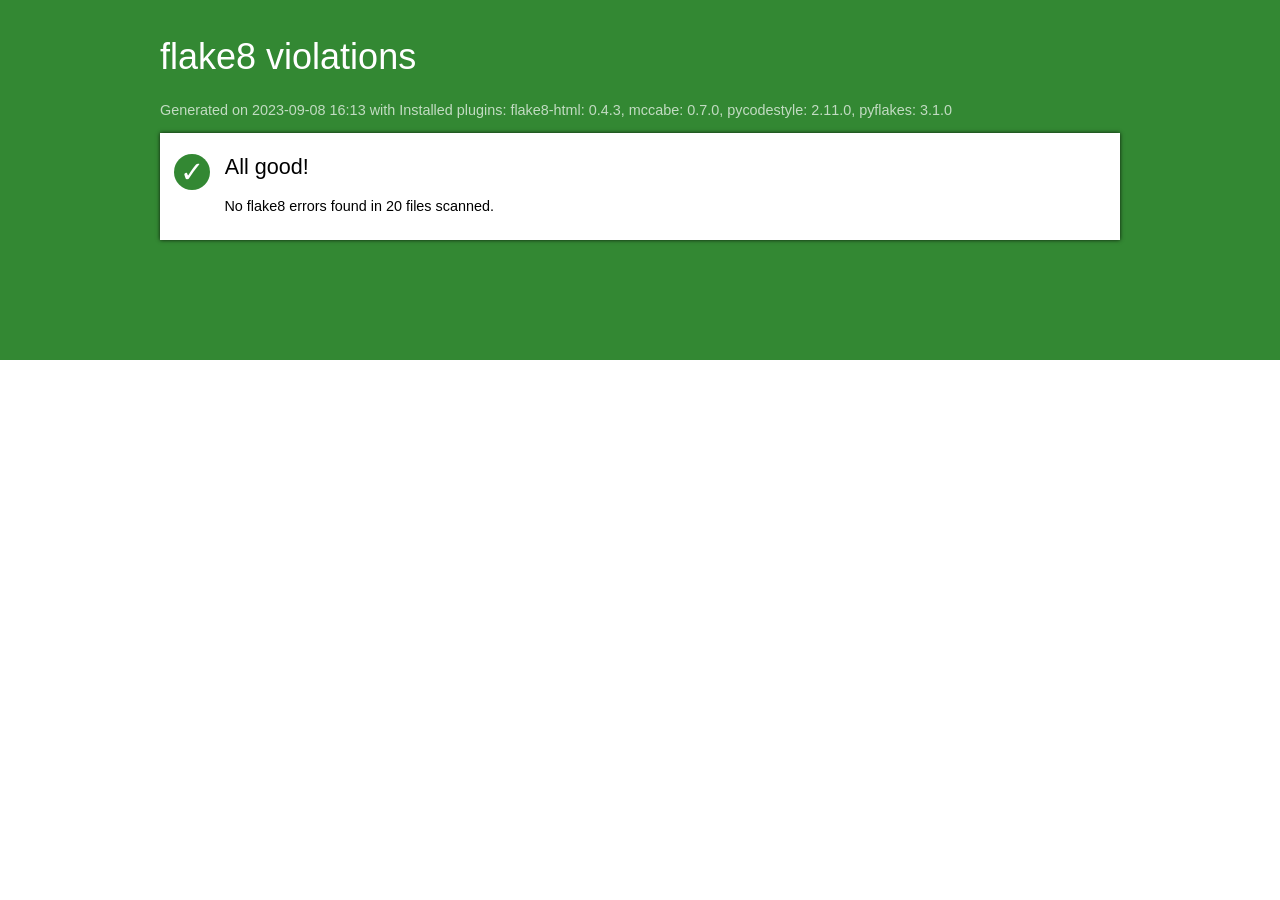
<file: flake8_report/index.html>
<!DOCTYPE html>
<html>
   <head>
      <title>flake8 violations</title>
      <meta http-equiv="Content-Type" value="text/html; charset=UTF-8">
      <link rel="stylesheet" href="styles.css">
   </head>
   <body>
      <div id="masthead" class="sev-4"></div>
      <div id="page">
          <h1>flake8 violations</h1>
         <p id="versions">Generated on 2023-09-08 16:13
            with Installed plugins: flake8-html: 0.4.3, mccabe: 0.7.0, pycodestyle: 2.11.0, pyflakes: 3.1.0
         </p>
         <ul id="index">
         
         <li>
            <div id="all-good">
               <span class="count sev-4">
                  <span class="tick">&#x2713;</span>
               </span>
               <h2>All good!</h2>
               <p>No flake8 errors found in 20 files scanned.</p>
            </div>
         </li>
         
         </ul>
      </div>
   </body>
</html>
</file>
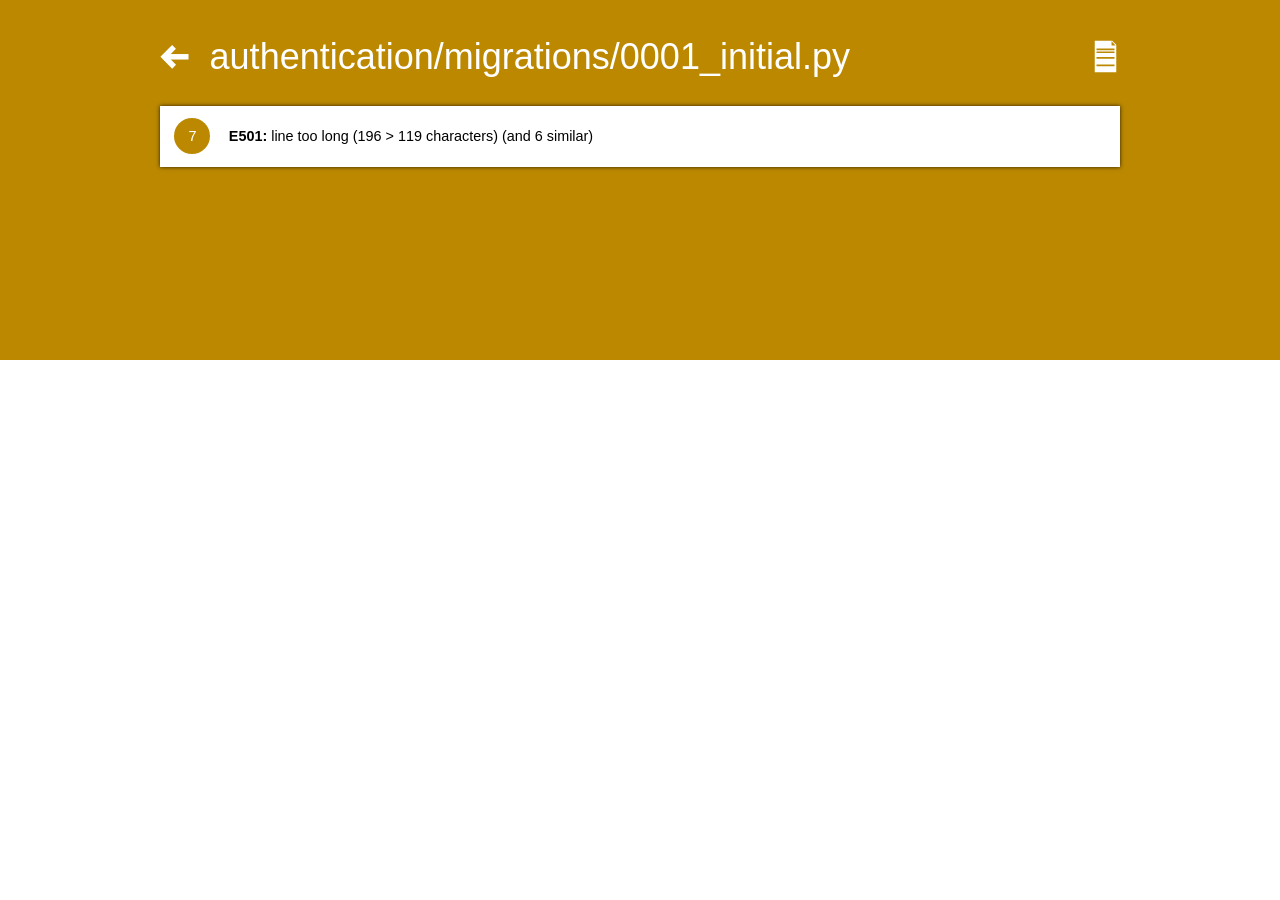
<file: flake8_report/authentication.migrations.0001_initial.report.html>
<!DOCTYPE html>
<html>
   <head>
      <title>flake8 violations: authentication/migrations/0001_initial.py</title>
      <meta http-equiv="Content-Type" value="text/html; charset=UTF-8">
      <link rel="stylesheet" href="styles.css">
<script>
function bindHandler(link) {
   var code = link.getAttribute('data-code');
   var key = location.pathname + '#' + code;

   var ul = link.parentNode.querySelector('.details');
   if (sessionStorage[key] != 'open') {
      ul.style.display = 'none';
   }
   link.addEventListener('click', function (event) {
      if (!ul.style.display || ul.style.display == 'none') {
         ul.style.display = 'block';
         sessionStorage[key] = 'open';
      } else {
         ul.style.display = 'none';
         sessionStorage[key] = 'closed';
      }
   });
}

window.addEventListener('DOMContentLoaded', function () {
   var links = document.querySelectorAll('#index > li > a');
   for (var i = 0; i < links.length; i++) {
      bindHandler(links[i]);
   }
});
</script>
   </head>
   <body>
      <div id="masthead" class="sev-2"></div>
      <div id="page">
         <p id="srclink">
            <a title="View full annotated source"
               href="authentication.migrations.0001_initial.source.html">
               <img src="file.svg" alt="&#x2261;">
            </a></p>
         <h1>
            <a href="index.html">
               <img src="back.svg" alt="&#x2B05;">
               authentication/migrations/0001_initial.py
            </a>
         </h1>

         <ul id="index">
         
         <li>
            <a data-code="E501">
               <span class="count sev-2">
                  7
               </span>
               <strong>E501:</strong> line too long (196 > 119 characters)
               
                  (and 6 similar)
               
            </a>
            <ul class="details">
            <li>
               
               <p>Line too long (196 > 119 characters):</p>
               
               <a href="authentication.migrations.0001_initial.source.html#l24">
                  <tt><i>24</i>                 <span class="p">(</span><span class="s1">&#39;is_superuser&#39;</span><span class="p">,</span> <span class="n">models</span><span class="o">.</span><span class="n">BooleanField</span><span class="p">(</span><span class="n">default</span><span class="o">=</span><span class="kc">False</span><span class="p">,</span> <span class="n">help_text</span><span class="o">=</span><span class="s1">&#39;Designates that this user has all permissions without explicitly assigning them.&#39;</span><span class="p">,</span> <span class="n">verbose_name</span><span class="o">=</span><span class="s1">&#39;superuser status&#39;</span><span class="p">)),</span></tt>
               </a>
            </li><li>
               
               <p>Line too long (329 > 119 characters):</p>
               
               <a href="authentication.migrations.0001_initial.source.html#l25">
                  <tt><i>25</i>                 <span class="p">(</span><span class="s1">&#39;username&#39;</span><span class="p">,</span> <span class="n">models</span><span class="o">.</span><span class="n">CharField</span><span class="p">(</span><span class="n">error_messages</span><span class="o">=</span><span class="p">{</span><span class="s1">&#39;unique&#39;</span><span class="p">:</span> <span class="s1">&#39;A user with that username already exists.&#39;</span><span class="p">},</span> <span class="n">help_text</span><span class="o">=</span><span class="s1">&#39;Required. 150 characters or fewer. Letters, digits and @/./+/-/_ only.&#39;</span><span class="p">,</span> <span class="n">max_length</span><span class="o">=</span><span class="mi">150</span><span class="p">,</span> <span class="n">unique</span><span class="o">=</span><span class="kc">True</span><span class="p">,</span> <span class="n">validators</span><span class="o">=</span><span class="p">[</span><span class="n">django</span><span class="o">.</span><span class="n">contrib</span><span class="o">.</span><span class="n">auth</span><span class="o">.</span><span class="n">validators</span><span class="o">.</span><span class="n">UnicodeUsernameValidator</span><span class="p">()],</span> <span class="n">verbose_name</span><span class="o">=</span><span class="s1">&#39;username&#39;</span><span class="p">)),</span></tt>
               </a>
            </li><li>
               
               <p>Line too long (165 > 119 characters):</p>
               
               <a href="authentication.migrations.0001_initial.source.html#l29">
                  <tt><i>29</i>                 <span class="p">(</span><span class="s1">&#39;is_staff&#39;</span><span class="p">,</span> <span class="n">models</span><span class="o">.</span><span class="n">BooleanField</span><span class="p">(</span><span class="n">default</span><span class="o">=</span><span class="kc">False</span><span class="p">,</span> <span class="n">help_text</span><span class="o">=</span><span class="s1">&#39;Designates whether the user can log into this admin site.&#39;</span><span class="p">,</span> <span class="n">verbose_name</span><span class="o">=</span><span class="s1">&#39;staff status&#39;</span><span class="p">)),</span></tt>
               </a>
            </li><li>
               
               <p>Line too long (203 > 119 characters):</p>
               
               <a href="authentication.migrations.0001_initial.source.html#l30">
                  <tt><i>30</i>                 <span class="p">(</span><span class="s1">&#39;is_active&#39;</span><span class="p">,</span> <span class="n">models</span><span class="o">.</span><span class="n">BooleanField</span><span class="p">(</span><span class="n">default</span><span class="o">=</span><span class="kc">True</span><span class="p">,</span> <span class="n">help_text</span><span class="o">=</span><span class="s1">&#39;Designates whether this user should be treated as active. Unselect this instead of deleting accounts.&#39;</span><span class="p">,</span> <span class="n">verbose_name</span><span class="o">=</span><span class="s1">&#39;active&#39;</span><span class="p">)),</span></tt>
               </a>
            </li><li>
               
               <p>Line too long (159 > 119 characters):</p>
               
               <a href="authentication.migrations.0001_initial.source.html#l32">
                  <tt><i>32</i>                 <span class="p">(</span><span class="s1">&#39;role&#39;</span><span class="p">,</span> <span class="n">models</span><span class="o">.</span><span class="n">CharField</span><span class="p">(</span><span class="n">choices</span><span class="o">=</span><span class="p">[(</span><span class="s1">&#39;ADMIN&#39;</span><span class="p">,</span> <span class="s1">&#39;administrateur&#39;</span><span class="p">),</span> <span class="p">(</span><span class="s1">&#39;USER&#39;</span><span class="p">,</span> <span class="s1">&#39;utilisateur&#39;</span><span class="p">)],</span> <span class="n">default</span><span class="o">=</span><span class="s1">&#39;USER&#39;</span><span class="p">,</span> <span class="n">max_length</span><span class="o">=</span><span class="mi">15</span><span class="p">,</span> <span class="n">verbose_name</span><span class="o">=</span><span class="s1">&#39;role&#39;</span><span class="p">)),</span></tt>
               </a>
            </li><li>
               
               <p>Line too long (266 > 119 characters):</p>
               
               <a href="authentication.migrations.0001_initial.source.html#l33">
                  <tt><i>33</i>                 <span class="p">(</span><span class="s1">&#39;groups&#39;</span><span class="p">,</span> <span class="n">models</span><span class="o">.</span><span class="n">ManyToManyField</span><span class="p">(</span><span class="n">blank</span><span class="o">=</span><span class="kc">True</span><span class="p">,</span> <span class="n">help_text</span><span class="o">=</span><span class="s1">&#39;The groups this user belongs to. A user will get all permissions granted to each of their groups.&#39;</span><span class="p">,</span> <span class="n">related_name</span><span class="o">=</span><span class="s1">&#39;user_set&#39;</span><span class="p">,</span> <span class="n">related_query_name</span><span class="o">=</span><span class="s1">&#39;user&#39;</span><span class="p">,</span> <span class="n">to</span><span class="o">=</span><span class="s1">&#39;auth.group&#39;</span><span class="p">,</span> <span class="n">verbose_name</span><span class="o">=</span><span class="s1">&#39;groups&#39;</span><span class="p">)),</span></tt>
               </a>
            </li><li>
               
               <p>Line too long (229 > 119 characters):</p>
               
               <a href="authentication.migrations.0001_initial.source.html#l34">
                  <tt><i>34</i>                 <span class="p">(</span><span class="s1">&#39;user_permissions&#39;</span><span class="p">,</span> <span class="n">models</span><span class="o">.</span><span class="n">ManyToManyField</span><span class="p">(</span><span class="n">blank</span><span class="o">=</span><span class="kc">True</span><span class="p">,</span> <span class="n">help_text</span><span class="o">=</span><span class="s1">&#39;Specific permissions for this user.&#39;</span><span class="p">,</span> <span class="n">related_name</span><span class="o">=</span><span class="s1">&#39;user_set&#39;</span><span class="p">,</span> <span class="n">related_query_name</span><span class="o">=</span><span class="s1">&#39;user&#39;</span><span class="p">,</span> <span class="n">to</span><span class="o">=</span><span class="s1">&#39;auth.permission&#39;</span><span class="p">,</span> <span class="n">verbose_name</span><span class="o">=</span><span class="s1">&#39;user permissions&#39;</span><span class="p">)),</span></tt>
               </a>
            </li>
            </ul>
         </li>
         
         </ul>
      </div>
   </body>
</html>
</file>
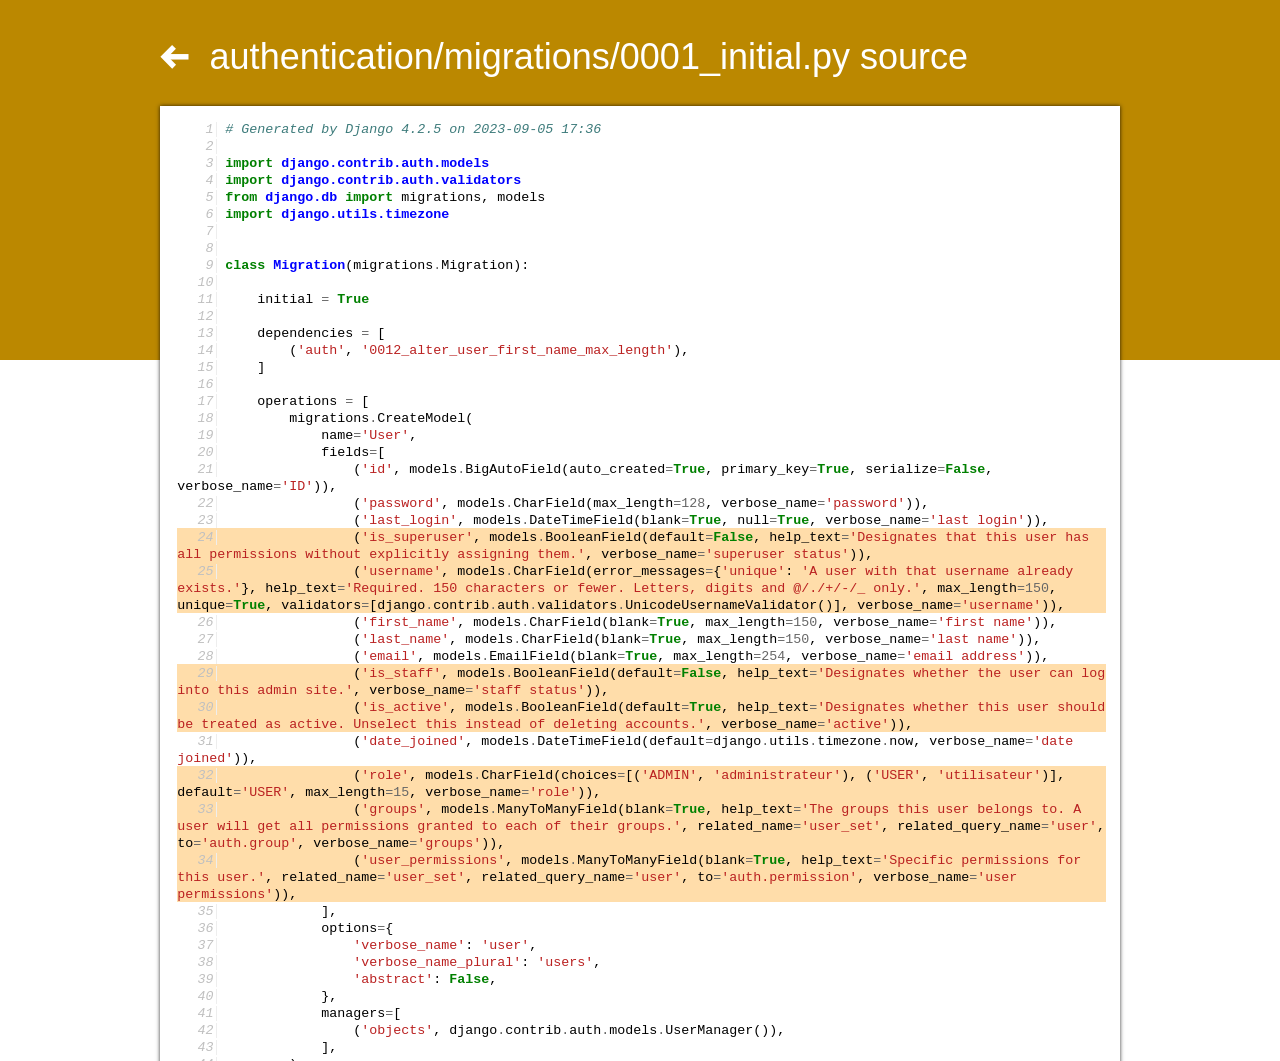
<file: flake8_report/authentication.migrations.0001_initial.source.html>
<!DOCTYPE html>
<html>
   <head>
      <title>authentication/migrations/0001_initial.py - flake8 annotated source</title>
      <meta http-equiv="Content-Type" value="text/html; charset=UTF-8">
      <link rel="stylesheet" href="styles.css">
   </head>
   <body>
      <div id="masthead" class="sev-2"></div>
      <div id="page">
         <h1>
            <a href="authentication.migrations.0001_initial.report.html">
               <img src="back.svg" alt="&#x2B05;">
               authentication/migrations/0001_initial.py source
            </a>
         </h1>

         <div id="doc">
            <div id="l1"
               class="code sev- "><tt><i>1</i> <span class="c1"># Generated by Django 4.2.5 on 2023-09-05 17:36</span></tt>
            </div>
            <div id="l2"
               class="code sev- "><tt><i>2</i> &nbsp;</tt>
            </div>
            <div id="l3"
               class="code sev- "><tt><i>3</i> <span class="kn">import</span> <span class="nn">django.contrib.auth.models</span></tt>
            </div>
            <div id="l4"
               class="code sev- "><tt><i>4</i> <span class="kn">import</span> <span class="nn">django.contrib.auth.validators</span></tt>
            </div>
            <div id="l5"
               class="code sev- "><tt><i>5</i> <span class="kn">from</span> <span class="nn">django.db</span> <span class="kn">import</span> <span class="n">migrations</span><span class="p">,</span> <span class="n">models</span></tt>
            </div>
            <div id="l6"
               class="code sev- "><tt><i>6</i> <span class="kn">import</span> <span class="nn">django.utils.timezone</span></tt>
            </div>
            <div id="l7"
               class="code sev- "><tt><i>7</i> &nbsp;</tt>
            </div>
            <div id="l8"
               class="code sev- "><tt><i>8</i> &nbsp;</tt>
            </div>
            <div id="l9"
               class="code sev- "><tt><i>9</i> <span class="k">class</span> <span class="nc">Migration</span><span class="p">(</span><span class="n">migrations</span><span class="o">.</span><span class="n">Migration</span><span class="p">):</span></tt>
            </div>
            <div id="l10"
               class="code sev- "><tt><i>10</i> &nbsp;</tt>
            </div>
            <div id="l11"
               class="code sev- "><tt><i>11</i>     <span class="n">initial</span> <span class="o">=</span> <span class="kc">True</span></tt>
            </div>
            <div id="l12"
               class="code sev- "><tt><i>12</i> &nbsp;</tt>
            </div>
            <div id="l13"
               class="code sev- "><tt><i>13</i>     <span class="n">dependencies</span> <span class="o">=</span> <span class="p">[</span></tt>
            </div>
            <div id="l14"
               class="code sev- "><tt><i>14</i>         <span class="p">(</span><span class="s1">&#39;auth&#39;</span><span class="p">,</span> <span class="s1">&#39;0012_alter_user_first_name_max_length&#39;</span><span class="p">),</span></tt>
            </div>
            <div id="l15"
               class="code sev- "><tt><i>15</i>     <span class="p">]</span></tt>
            </div>
            <div id="l16"
               class="code sev- "><tt><i>16</i> &nbsp;</tt>
            </div>
            <div id="l17"
               class="code sev- "><tt><i>17</i>     <span class="n">operations</span> <span class="o">=</span> <span class="p">[</span></tt>
            </div>
            <div id="l18"
               class="code sev- "><tt><i>18</i>         <span class="n">migrations</span><span class="o">.</span><span class="n">CreateModel</span><span class="p">(</span></tt>
            </div>
            <div id="l19"
               class="code sev- "><tt><i>19</i>             <span class="n">name</span><span class="o">=</span><span class="s1">&#39;User&#39;</span><span class="p">,</span></tt>
            </div>
            <div id="l20"
               class="code sev- "><tt><i>20</i>             <span class="n">fields</span><span class="o">=</span><span class="p">[</span></tt>
            </div>
            <div id="l21"
               class="code sev- "><tt><i>21</i>                 <span class="p">(</span><span class="s1">&#39;id&#39;</span><span class="p">,</span> <span class="n">models</span><span class="o">.</span><span class="n">BigAutoField</span><span class="p">(</span><span class="n">auto_created</span><span class="o">=</span><span class="kc">True</span><span class="p">,</span> <span class="n">primary_key</span><span class="o">=</span><span class="kc">True</span><span class="p">,</span> <span class="n">serialize</span><span class="o">=</span><span class="kc">False</span><span class="p">,</span> <span class="n">verbose_name</span><span class="o">=</span><span class="s1">&#39;ID&#39;</span><span class="p">)),</span></tt>
            </div>
            <div id="l22"
               class="code sev- "><tt><i>22</i>                 <span class="p">(</span><span class="s1">&#39;password&#39;</span><span class="p">,</span> <span class="n">models</span><span class="o">.</span><span class="n">CharField</span><span class="p">(</span><span class="n">max_length</span><span class="o">=</span><span class="mi">128</span><span class="p">,</span> <span class="n">verbose_name</span><span class="o">=</span><span class="s1">&#39;password&#39;</span><span class="p">)),</span></tt>
            </div>
            <div id="l23"
               class="code sev- "><tt><i>23</i>                 <span class="p">(</span><span class="s1">&#39;last_login&#39;</span><span class="p">,</span> <span class="n">models</span><span class="o">.</span><span class="n">DateTimeField</span><span class="p">(</span><span class="n">blank</span><span class="o">=</span><span class="kc">True</span><span class="p">,</span> <span class="n">null</span><span class="o">=</span><span class="kc">True</span><span class="p">,</span> <span class="n">verbose_name</span><span class="o">=</span><span class="s1">&#39;last login&#39;</span><span class="p">)),</span></tt>
            </div>
            <div id="l24"
               class="code sev-2  le">
               <ul class="violations">
               
                  <li>
                     <span class="count sev-2">
                        E501
                     </span>
                     Line too long (196 > 119 characters)</li>
               
               </ul><tt><i>24</i>                 <span class="p">(</span><span class="s1">&#39;is_superuser&#39;</span><span class="p">,</span> <span class="n">models</span><span class="o">.</span><span class="n">BooleanField</span><span class="p">(</span><span class="n">default</span><span class="o">=</span><span class="kc">False</span><span class="p">,</span> <span class="n">help_text</span><span class="o">=</span><span class="s1">&#39;Designates that this user has all permissions without explicitly assigning them.&#39;</span><span class="p">,</span> <span class="n">verbose_name</span><span class="o">=</span><span class="s1">&#39;superuser status&#39;</span><span class="p">)),</span></tt>
            </div>
            <div id="l25"
               class="code sev-2  le">
               <ul class="violations">
               
                  <li>
                     <span class="count sev-2">
                        E501
                     </span>
                     Line too long (329 > 119 characters)</li>
               
               </ul><tt><i>25</i>                 <span class="p">(</span><span class="s1">&#39;username&#39;</span><span class="p">,</span> <span class="n">models</span><span class="o">.</span><span class="n">CharField</span><span class="p">(</span><span class="n">error_messages</span><span class="o">=</span><span class="p">{</span><span class="s1">&#39;unique&#39;</span><span class="p">:</span> <span class="s1">&#39;A user with that username already exists.&#39;</span><span class="p">},</span> <span class="n">help_text</span><span class="o">=</span><span class="s1">&#39;Required. 150 characters or fewer. Letters, digits and @/./+/-/_ only.&#39;</span><span class="p">,</span> <span class="n">max_length</span><span class="o">=</span><span class="mi">150</span><span class="p">,</span> <span class="n">unique</span><span class="o">=</span><span class="kc">True</span><span class="p">,</span> <span class="n">validators</span><span class="o">=</span><span class="p">[</span><span class="n">django</span><span class="o">.</span><span class="n">contrib</span><span class="o">.</span><span class="n">auth</span><span class="o">.</span><span class="n">validators</span><span class="o">.</span><span class="n">UnicodeUsernameValidator</span><span class="p">()],</span> <span class="n">verbose_name</span><span class="o">=</span><span class="s1">&#39;username&#39;</span><span class="p">)),</span></tt>
            </div>
            <div id="l26"
               class="code sev- "><tt><i>26</i>                 <span class="p">(</span><span class="s1">&#39;first_name&#39;</span><span class="p">,</span> <span class="n">models</span><span class="o">.</span><span class="n">CharField</span><span class="p">(</span><span class="n">blank</span><span class="o">=</span><span class="kc">True</span><span class="p">,</span> <span class="n">max_length</span><span class="o">=</span><span class="mi">150</span><span class="p">,</span> <span class="n">verbose_name</span><span class="o">=</span><span class="s1">&#39;first name&#39;</span><span class="p">)),</span></tt>
            </div>
            <div id="l27"
               class="code sev- "><tt><i>27</i>                 <span class="p">(</span><span class="s1">&#39;last_name&#39;</span><span class="p">,</span> <span class="n">models</span><span class="o">.</span><span class="n">CharField</span><span class="p">(</span><span class="n">blank</span><span class="o">=</span><span class="kc">True</span><span class="p">,</span> <span class="n">max_length</span><span class="o">=</span><span class="mi">150</span><span class="p">,</span> <span class="n">verbose_name</span><span class="o">=</span><span class="s1">&#39;last name&#39;</span><span class="p">)),</span></tt>
            </div>
            <div id="l28"
               class="code sev- "><tt><i>28</i>                 <span class="p">(</span><span class="s1">&#39;email&#39;</span><span class="p">,</span> <span class="n">models</span><span class="o">.</span><span class="n">EmailField</span><span class="p">(</span><span class="n">blank</span><span class="o">=</span><span class="kc">True</span><span class="p">,</span> <span class="n">max_length</span><span class="o">=</span><span class="mi">254</span><span class="p">,</span> <span class="n">verbose_name</span><span class="o">=</span><span class="s1">&#39;email address&#39;</span><span class="p">)),</span></tt>
            </div>
            <div id="l29"
               class="code sev-2  le">
               <ul class="violations">
               
                  <li>
                     <span class="count sev-2">
                        E501
                     </span>
                     Line too long (165 > 119 characters)</li>
               
               </ul><tt><i>29</i>                 <span class="p">(</span><span class="s1">&#39;is_staff&#39;</span><span class="p">,</span> <span class="n">models</span><span class="o">.</span><span class="n">BooleanField</span><span class="p">(</span><span class="n">default</span><span class="o">=</span><span class="kc">False</span><span class="p">,</span> <span class="n">help_text</span><span class="o">=</span><span class="s1">&#39;Designates whether the user can log into this admin site.&#39;</span><span class="p">,</span> <span class="n">verbose_name</span><span class="o">=</span><span class="s1">&#39;staff status&#39;</span><span class="p">)),</span></tt>
            </div>
            <div id="l30"
               class="code sev-2  le">
               <ul class="violations">
               
                  <li>
                     <span class="count sev-2">
                        E501
                     </span>
                     Line too long (203 > 119 characters)</li>
               
               </ul><tt><i>30</i>                 <span class="p">(</span><span class="s1">&#39;is_active&#39;</span><span class="p">,</span> <span class="n">models</span><span class="o">.</span><span class="n">BooleanField</span><span class="p">(</span><span class="n">default</span><span class="o">=</span><span class="kc">True</span><span class="p">,</span> <span class="n">help_text</span><span class="o">=</span><span class="s1">&#39;Designates whether this user should be treated as active. Unselect this instead of deleting accounts.&#39;</span><span class="p">,</span> <span class="n">verbose_name</span><span class="o">=</span><span class="s1">&#39;active&#39;</span><span class="p">)),</span></tt>
            </div>
            <div id="l31"
               class="code sev- "><tt><i>31</i>                 <span class="p">(</span><span class="s1">&#39;date_joined&#39;</span><span class="p">,</span> <span class="n">models</span><span class="o">.</span><span class="n">DateTimeField</span><span class="p">(</span><span class="n">default</span><span class="o">=</span><span class="n">django</span><span class="o">.</span><span class="n">utils</span><span class="o">.</span><span class="n">timezone</span><span class="o">.</span><span class="n">now</span><span class="p">,</span> <span class="n">verbose_name</span><span class="o">=</span><span class="s1">&#39;date joined&#39;</span><span class="p">)),</span></tt>
            </div>
            <div id="l32"
               class="code sev-2  le">
               <ul class="violations">
               
                  <li>
                     <span class="count sev-2">
                        E501
                     </span>
                     Line too long (159 > 119 characters)</li>
               
               </ul><tt><i>32</i>                 <span class="p">(</span><span class="s1">&#39;role&#39;</span><span class="p">,</span> <span class="n">models</span><span class="o">.</span><span class="n">CharField</span><span class="p">(</span><span class="n">choices</span><span class="o">=</span><span class="p">[(</span><span class="s1">&#39;ADMIN&#39;</span><span class="p">,</span> <span class="s1">&#39;administrateur&#39;</span><span class="p">),</span> <span class="p">(</span><span class="s1">&#39;USER&#39;</span><span class="p">,</span> <span class="s1">&#39;utilisateur&#39;</span><span class="p">)],</span> <span class="n">default</span><span class="o">=</span><span class="s1">&#39;USER&#39;</span><span class="p">,</span> <span class="n">max_length</span><span class="o">=</span><span class="mi">15</span><span class="p">,</span> <span class="n">verbose_name</span><span class="o">=</span><span class="s1">&#39;role&#39;</span><span class="p">)),</span></tt>
            </div>
            <div id="l33"
               class="code sev-2  le">
               <ul class="violations">
               
                  <li>
                     <span class="count sev-2">
                        E501
                     </span>
                     Line too long (266 > 119 characters)</li>
               
               </ul><tt><i>33</i>                 <span class="p">(</span><span class="s1">&#39;groups&#39;</span><span class="p">,</span> <span class="n">models</span><span class="o">.</span><span class="n">ManyToManyField</span><span class="p">(</span><span class="n">blank</span><span class="o">=</span><span class="kc">True</span><span class="p">,</span> <span class="n">help_text</span><span class="o">=</span><span class="s1">&#39;The groups this user belongs to. A user will get all permissions granted to each of their groups.&#39;</span><span class="p">,</span> <span class="n">related_name</span><span class="o">=</span><span class="s1">&#39;user_set&#39;</span><span class="p">,</span> <span class="n">related_query_name</span><span class="o">=</span><span class="s1">&#39;user&#39;</span><span class="p">,</span> <span class="n">to</span><span class="o">=</span><span class="s1">&#39;auth.group&#39;</span><span class="p">,</span> <span class="n">verbose_name</span><span class="o">=</span><span class="s1">&#39;groups&#39;</span><span class="p">)),</span></tt>
            </div>
            <div id="l34"
               class="code sev-2  le">
               <ul class="violations">
               
                  <li>
                     <span class="count sev-2">
                        E501
                     </span>
                     Line too long (229 > 119 characters)</li>
               
               </ul><tt><i>34</i>                 <span class="p">(</span><span class="s1">&#39;user_permissions&#39;</span><span class="p">,</span> <span class="n">models</span><span class="o">.</span><span class="n">ManyToManyField</span><span class="p">(</span><span class="n">blank</span><span class="o">=</span><span class="kc">True</span><span class="p">,</span> <span class="n">help_text</span><span class="o">=</span><span class="s1">&#39;Specific permissions for this user.&#39;</span><span class="p">,</span> <span class="n">related_name</span><span class="o">=</span><span class="s1">&#39;user_set&#39;</span><span class="p">,</span> <span class="n">related_query_name</span><span class="o">=</span><span class="s1">&#39;user&#39;</span><span class="p">,</span> <span class="n">to</span><span class="o">=</span><span class="s1">&#39;auth.permission&#39;</span><span class="p">,</span> <span class="n">verbose_name</span><span class="o">=</span><span class="s1">&#39;user permissions&#39;</span><span class="p">)),</span></tt>
            </div>
            <div id="l35"
               class="code sev- "><tt><i>35</i>             <span class="p">],</span></tt>
            </div>
            <div id="l36"
               class="code sev- "><tt><i>36</i>             <span class="n">options</span><span class="o">=</span><span class="p">{</span></tt>
            </div>
            <div id="l37"
               class="code sev- "><tt><i>37</i>                 <span class="s1">&#39;verbose_name&#39;</span><span class="p">:</span> <span class="s1">&#39;user&#39;</span><span class="p">,</span></tt>
            </div>
            <div id="l38"
               class="code sev- "><tt><i>38</i>                 <span class="s1">&#39;verbose_name_plural&#39;</span><span class="p">:</span> <span class="s1">&#39;users&#39;</span><span class="p">,</span></tt>
            </div>
            <div id="l39"
               class="code sev- "><tt><i>39</i>                 <span class="s1">&#39;abstract&#39;</span><span class="p">:</span> <span class="kc">False</span><span class="p">,</span></tt>
            </div>
            <div id="l40"
               class="code sev- "><tt><i>40</i>             <span class="p">},</span></tt>
            </div>
            <div id="l41"
               class="code sev- "><tt><i>41</i>             <span class="n">managers</span><span class="o">=</span><span class="p">[</span></tt>
            </div>
            <div id="l42"
               class="code sev- "><tt><i>42</i>                 <span class="p">(</span><span class="s1">&#39;objects&#39;</span><span class="p">,</span> <span class="n">django</span><span class="o">.</span><span class="n">contrib</span><span class="o">.</span><span class="n">auth</span><span class="o">.</span><span class="n">models</span><span class="o">.</span><span class="n">UserManager</span><span class="p">()),</span></tt>
            </div>
            <div id="l43"
               class="code sev- "><tt><i>43</i>             <span class="p">],</span></tt>
            </div>
            <div id="l44"
               class="code sev- "><tt><i>44</i>         <span class="p">),</span></tt>
            </div>
            <div id="l45"
               class="code sev- "><tt><i>45</i>     <span class="p">]</span></tt>
            </div>
            
         </div>
      </div>
   </body>
</html>
</file>
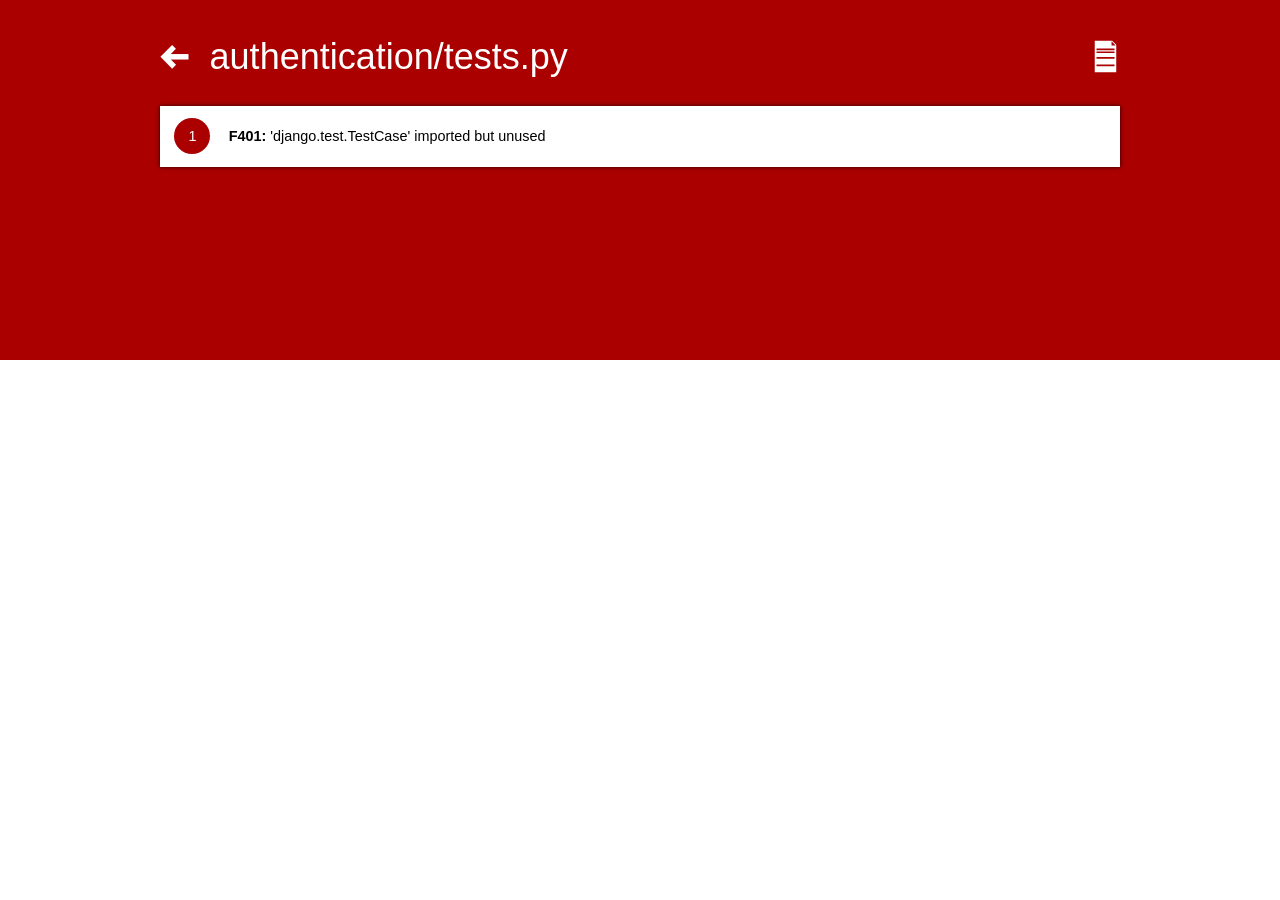
<file: flake8_report/authentication.tests.report.html>
<!DOCTYPE html>
<html>
   <head>
      <title>flake8 violations: authentication/tests.py</title>
      <meta http-equiv="Content-Type" value="text/html; charset=UTF-8">
      <link rel="stylesheet" href="styles.css">
<script>
function bindHandler(link) {
   var code = link.getAttribute('data-code');
   var key = location.pathname + '#' + code;

   var ul = link.parentNode.querySelector('.details');
   if (sessionStorage[key] != 'open') {
      ul.style.display = 'none';
   }
   link.addEventListener('click', function (event) {
      if (!ul.style.display || ul.style.display == 'none') {
         ul.style.display = 'block';
         sessionStorage[key] = 'open';
      } else {
         ul.style.display = 'none';
         sessionStorage[key] = 'closed';
      }
   });
}

window.addEventListener('DOMContentLoaded', function () {
   var links = document.querySelectorAll('#index > li > a');
   for (var i = 0; i < links.length; i++) {
      bindHandler(links[i]);
   }
});
</script>
   </head>
   <body>
      <div id="masthead" class="sev-1"></div>
      <div id="page">
         <p id="srclink">
            <a title="View full annotated source"
               href="authentication.tests.source.html">
               <img src="file.svg" alt="&#x2261;">
            </a></p>
         <h1>
            <a href="index.html">
               <img src="back.svg" alt="&#x2B05;">
               authentication/tests.py
            </a>
         </h1>

         <ul id="index">
         
         <li>
            <a data-code="F401">
               <span class="count sev-1">
                  1
               </span>
               <strong>F401:</strong> 'django.test.TestCase' imported but unused
               
            </a>
            <ul class="details">
            <li>
               
               <a href="authentication.tests.source.html#l1">
                  <tt><i>1</i> <span class="kn">from</span> <span class="nn">django.test</span> <span class="kn">import</span> <span class="n">TestCase</span></tt>
               </a>
            </li>
            </ul>
         </li>
         
         </ul>
      </div>
   </body>
</html>
</file>
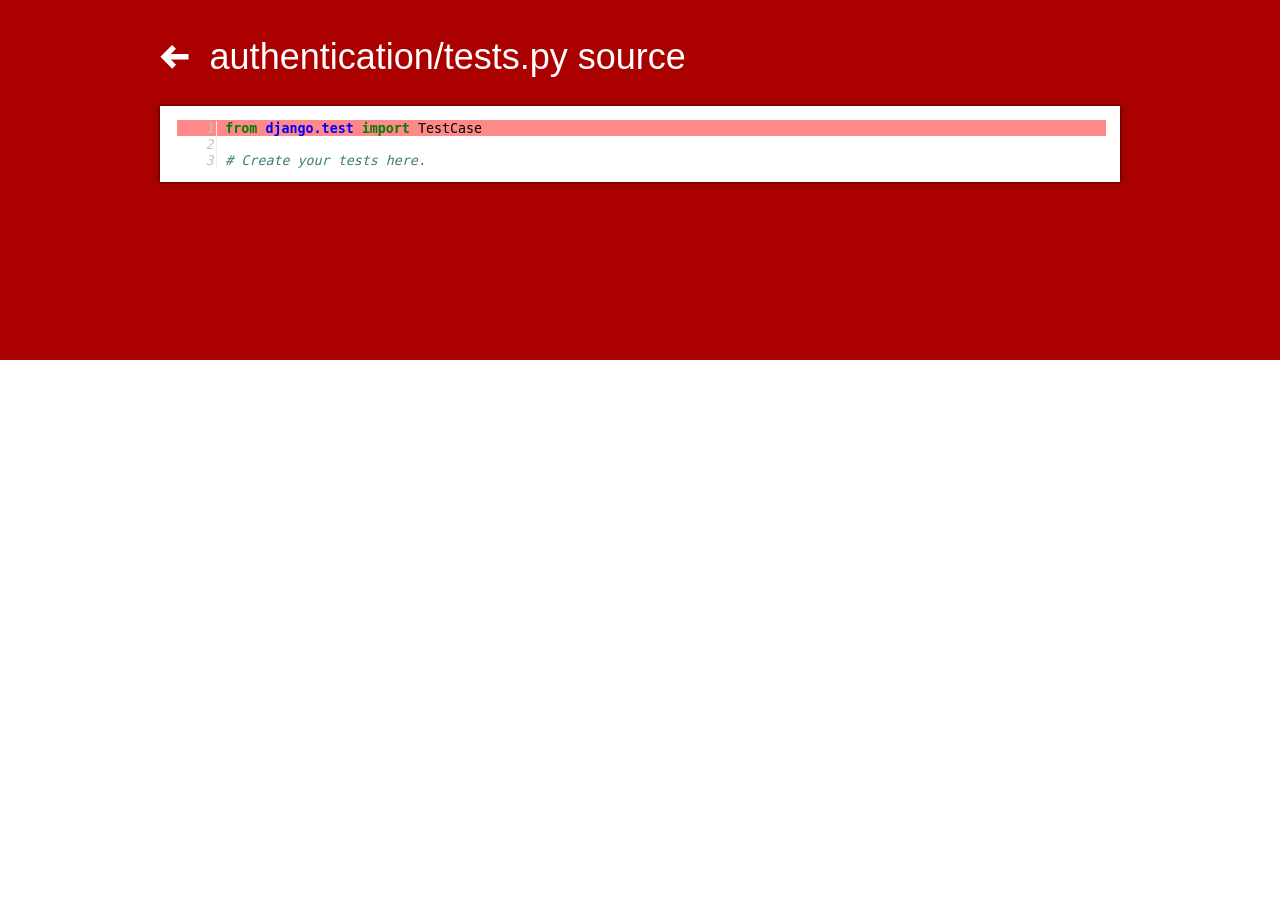
<file: flake8_report/authentication.tests.source.html>
<!DOCTYPE html>
<html>
   <head>
      <title>authentication/tests.py - flake8 annotated source</title>
      <meta http-equiv="Content-Type" value="text/html; charset=UTF-8">
      <link rel="stylesheet" href="styles.css">
   </head>
   <body>
      <div id="masthead" class="sev-1"></div>
      <div id="page">
         <h1>
            <a href="authentication.tests.report.html">
               <img src="back.svg" alt="&#x2B05;">
               authentication/tests.py source
            </a>
         </h1>

         <div id="doc">
            <div id="l1"
               class="code sev-1  le">
               <ul class="violations">
               
                  <li>
                     <span class="count sev-1">
                        F401
                     </span>
                     'django.test.TestCase' imported but unused</li>
               
               </ul><tt><i>1</i> <span class="kn">from</span> <span class="nn">django.test</span> <span class="kn">import</span> <span class="n">TestCase</span></tt>
            </div>
            <div id="l2"
               class="code sev- "><tt><i>2</i> &nbsp;</tt>
            </div>
            <div id="l3"
               class="code sev- "><tt><i>3</i> <span class="c1"># Create your tests here.</span></tt>
            </div>
            
         </div>
      </div>
   </body>
</html>
</file>
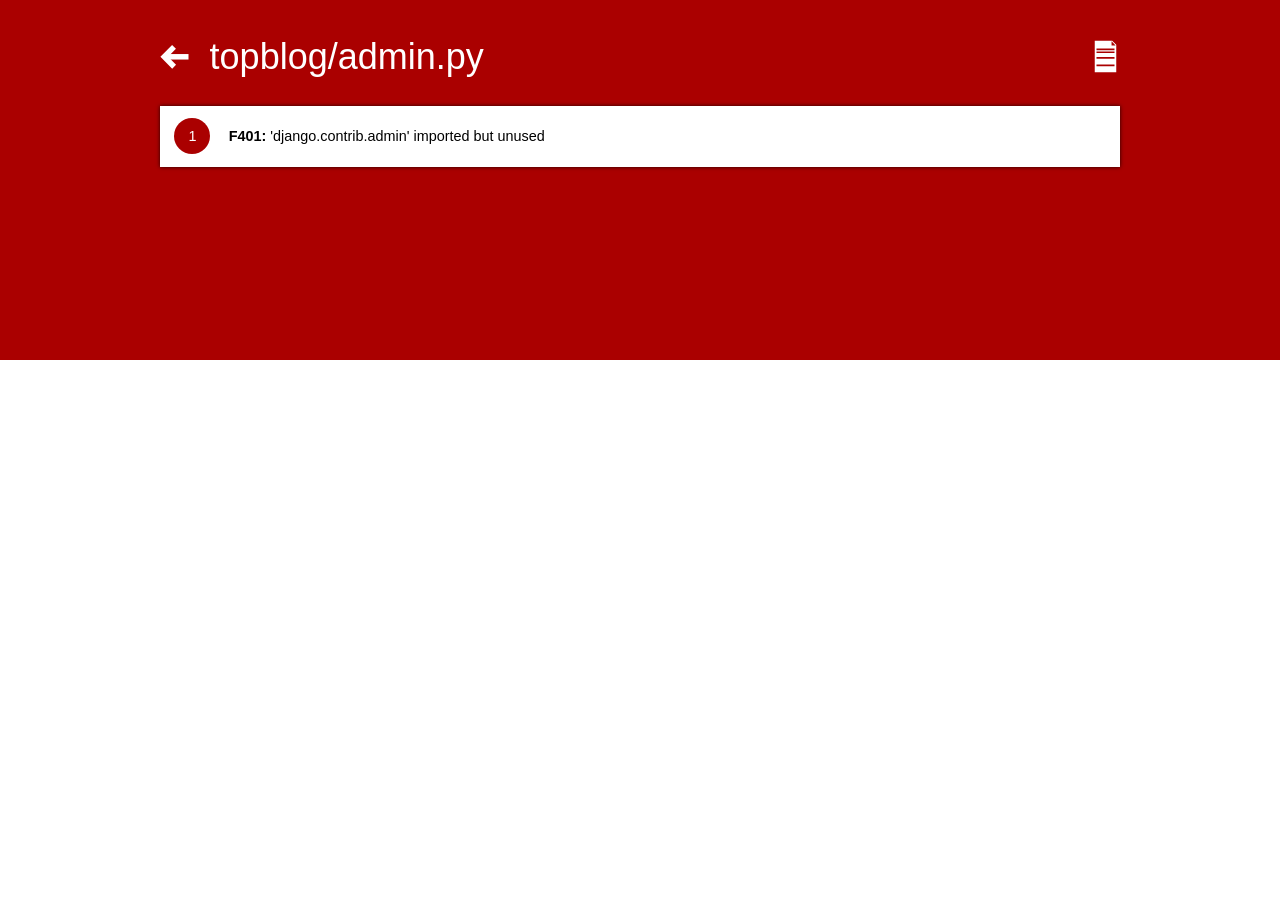
<file: flake8_report/topblog.admin.report.html>
<!DOCTYPE html>
<html>
   <head>
      <title>flake8 violations: topblog/admin.py</title>
      <meta http-equiv="Content-Type" value="text/html; charset=UTF-8">
      <link rel="stylesheet" href="styles.css">
<script>
function bindHandler(link) {
   var code = link.getAttribute('data-code');
   var key = location.pathname + '#' + code;

   var ul = link.parentNode.querySelector('.details');
   if (sessionStorage[key] != 'open') {
      ul.style.display = 'none';
   }
   link.addEventListener('click', function (event) {
      if (!ul.style.display || ul.style.display == 'none') {
         ul.style.display = 'block';
         sessionStorage[key] = 'open';
      } else {
         ul.style.display = 'none';
         sessionStorage[key] = 'closed';
      }
   });
}

window.addEventListener('DOMContentLoaded', function () {
   var links = document.querySelectorAll('#index > li > a');
   for (var i = 0; i < links.length; i++) {
      bindHandler(links[i]);
   }
});
</script>
   </head>
   <body>
      <div id="masthead" class="sev-1"></div>
      <div id="page">
         <p id="srclink">
            <a title="View full annotated source"
               href="topblog.admin.source.html">
               <img src="file.svg" alt="&#x2261;">
            </a></p>
         <h1>
            <a href="index.html">
               <img src="back.svg" alt="&#x2B05;">
               topblog/admin.py
            </a>
         </h1>

         <ul id="index">
         
         <li>
            <a data-code="F401">
               <span class="count sev-1">
                  1
               </span>
               <strong>F401:</strong> 'django.contrib.admin' imported but unused
               
            </a>
            <ul class="details">
            <li>
               
               <a href="topblog.admin.source.html#l1">
                  <tt><i>1</i> <span class="kn">from</span> <span class="nn">django.contrib</span> <span class="kn">import</span> <span class="n">admin</span></tt>
               </a>
            </li>
            </ul>
         </li>
         
         </ul>
      </div>
   </body>
</html>
</file>
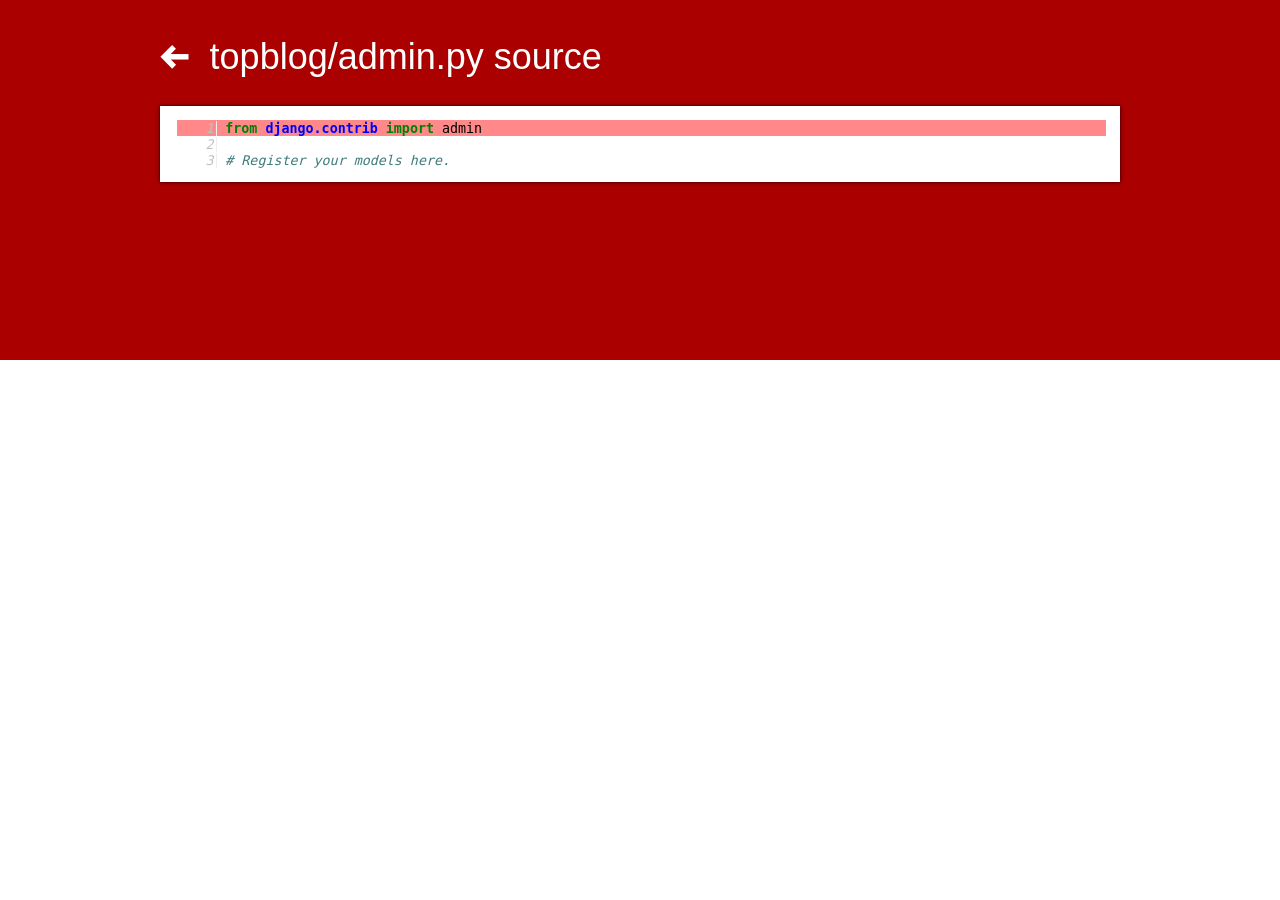
<file: flake8_report/topblog.admin.source.html>
<!DOCTYPE html>
<html>
   <head>
      <title>topblog/admin.py - flake8 annotated source</title>
      <meta http-equiv="Content-Type" value="text/html; charset=UTF-8">
      <link rel="stylesheet" href="styles.css">
   </head>
   <body>
      <div id="masthead" class="sev-1"></div>
      <div id="page">
         <h1>
            <a href="topblog.admin.report.html">
               <img src="back.svg" alt="&#x2B05;">
               topblog/admin.py source
            </a>
         </h1>

         <div id="doc">
            <div id="l1"
               class="code sev-1  le">
               <ul class="violations">
               
                  <li>
                     <span class="count sev-1">
                        F401
                     </span>
                     'django.contrib.admin' imported but unused</li>
               
               </ul><tt><i>1</i> <span class="kn">from</span> <span class="nn">django.contrib</span> <span class="kn">import</span> <span class="n">admin</span></tt>
            </div>
            <div id="l2"
               class="code sev- "><tt><i>2</i> &nbsp;</tt>
            </div>
            <div id="l3"
               class="code sev- "><tt><i>3</i> <span class="c1"># Register your models here.</span></tt>
            </div>
            
         </div>
      </div>
   </body>
</html>
</file>
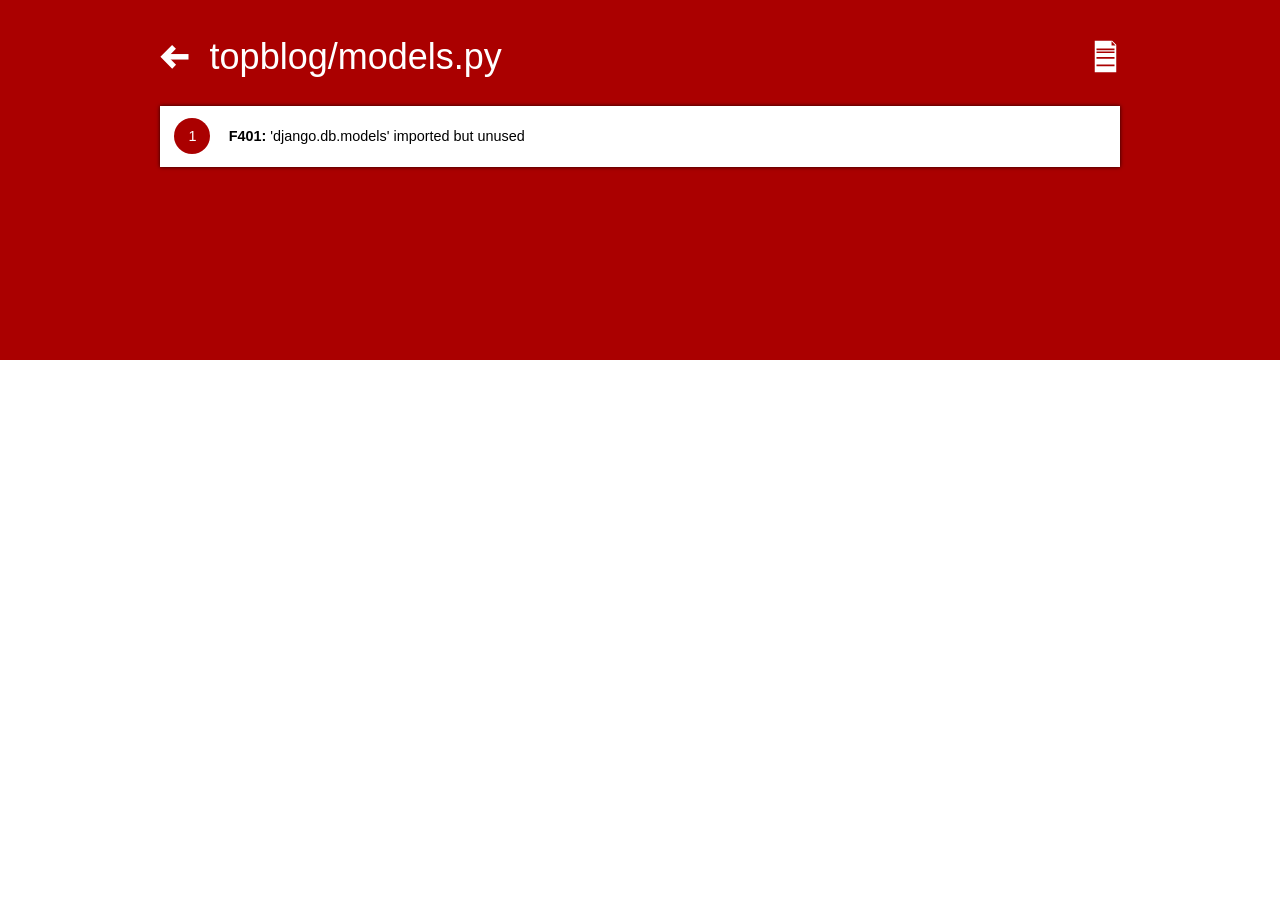
<file: flake8_report/topblog.models.report.html>
<!DOCTYPE html>
<html>
   <head>
      <title>flake8 violations: topblog/models.py</title>
      <meta http-equiv="Content-Type" value="text/html; charset=UTF-8">
      <link rel="stylesheet" href="styles.css">
<script>
function bindHandler(link) {
   var code = link.getAttribute('data-code');
   var key = location.pathname + '#' + code;

   var ul = link.parentNode.querySelector('.details');
   if (sessionStorage[key] != 'open') {
      ul.style.display = 'none';
   }
   link.addEventListener('click', function (event) {
      if (!ul.style.display || ul.style.display == 'none') {
         ul.style.display = 'block';
         sessionStorage[key] = 'open';
      } else {
         ul.style.display = 'none';
         sessionStorage[key] = 'closed';
      }
   });
}

window.addEventListener('DOMContentLoaded', function () {
   var links = document.querySelectorAll('#index > li > a');
   for (var i = 0; i < links.length; i++) {
      bindHandler(links[i]);
   }
});
</script>
   </head>
   <body>
      <div id="masthead" class="sev-1"></div>
      <div id="page">
         <p id="srclink">
            <a title="View full annotated source"
               href="topblog.models.source.html">
               <img src="file.svg" alt="&#x2261;">
            </a></p>
         <h1>
            <a href="index.html">
               <img src="back.svg" alt="&#x2B05;">
               topblog/models.py
            </a>
         </h1>

         <ul id="index">
         
         <li>
            <a data-code="F401">
               <span class="count sev-1">
                  1
               </span>
               <strong>F401:</strong> 'django.db.models' imported but unused
               
            </a>
            <ul class="details">
            <li>
               
               <a href="topblog.models.source.html#l1">
                  <tt><i>1</i> <span class="kn">from</span> <span class="nn">django.db</span> <span class="kn">import</span> <span class="n">models</span></tt>
               </a>
            </li>
            </ul>
         </li>
         
         </ul>
      </div>
   </body>
</html>
</file>
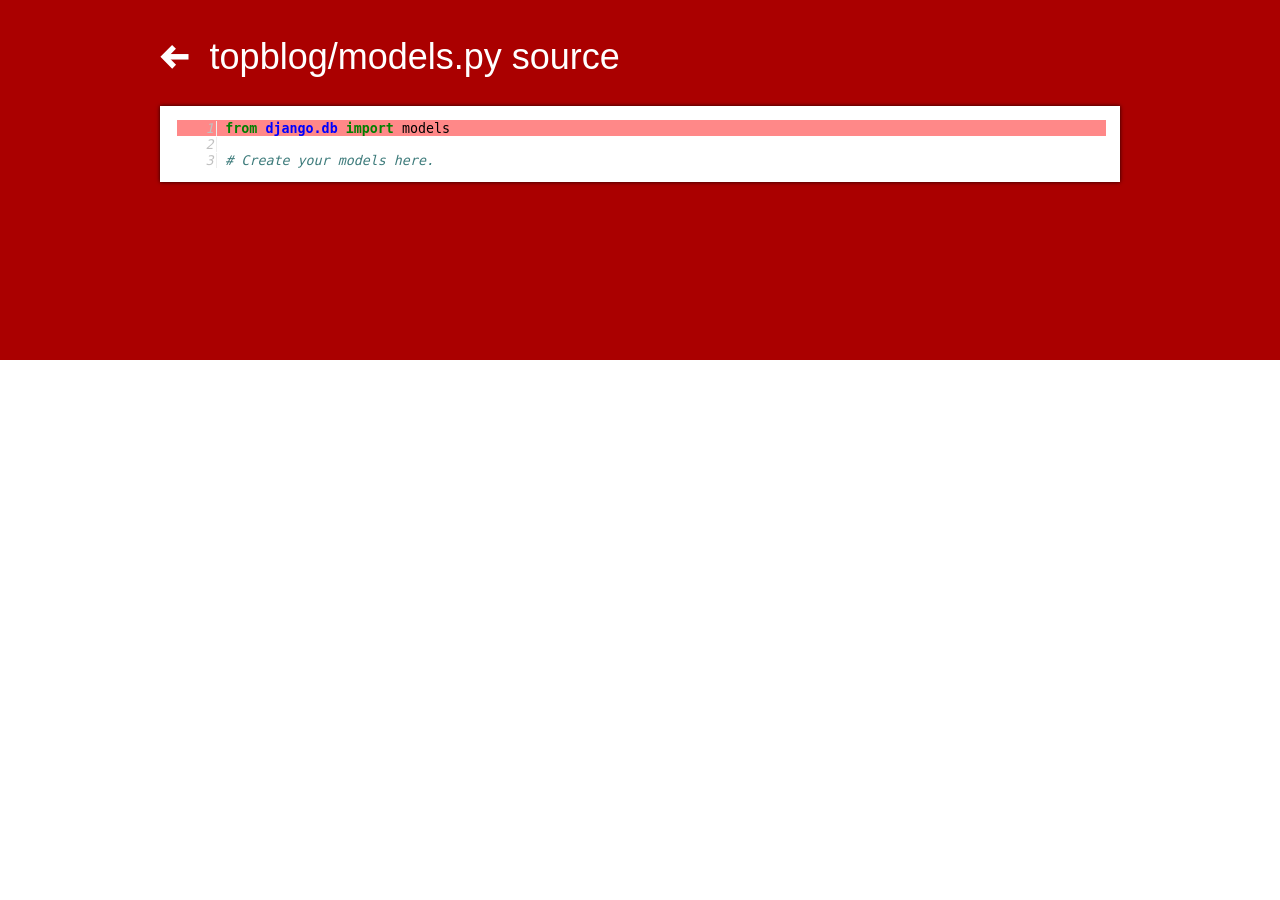
<file: flake8_report/topblog.models.source.html>
<!DOCTYPE html>
<html>
   <head>
      <title>topblog/models.py - flake8 annotated source</title>
      <meta http-equiv="Content-Type" value="text/html; charset=UTF-8">
      <link rel="stylesheet" href="styles.css">
   </head>
   <body>
      <div id="masthead" class="sev-1"></div>
      <div id="page">
         <h1>
            <a href="topblog.models.report.html">
               <img src="back.svg" alt="&#x2B05;">
               topblog/models.py source
            </a>
         </h1>

         <div id="doc">
            <div id="l1"
               class="code sev-1  le">
               <ul class="violations">
               
                  <li>
                     <span class="count sev-1">
                        F401
                     </span>
                     'django.db.models' imported but unused</li>
               
               </ul><tt><i>1</i> <span class="kn">from</span> <span class="nn">django.db</span> <span class="kn">import</span> <span class="n">models</span></tt>
            </div>
            <div id="l2"
               class="code sev- "><tt><i>2</i> &nbsp;</tt>
            </div>
            <div id="l3"
               class="code sev- "><tt><i>3</i> <span class="c1"># Create your models here.</span></tt>
            </div>
            
         </div>
      </div>
   </body>
</html>
</file>
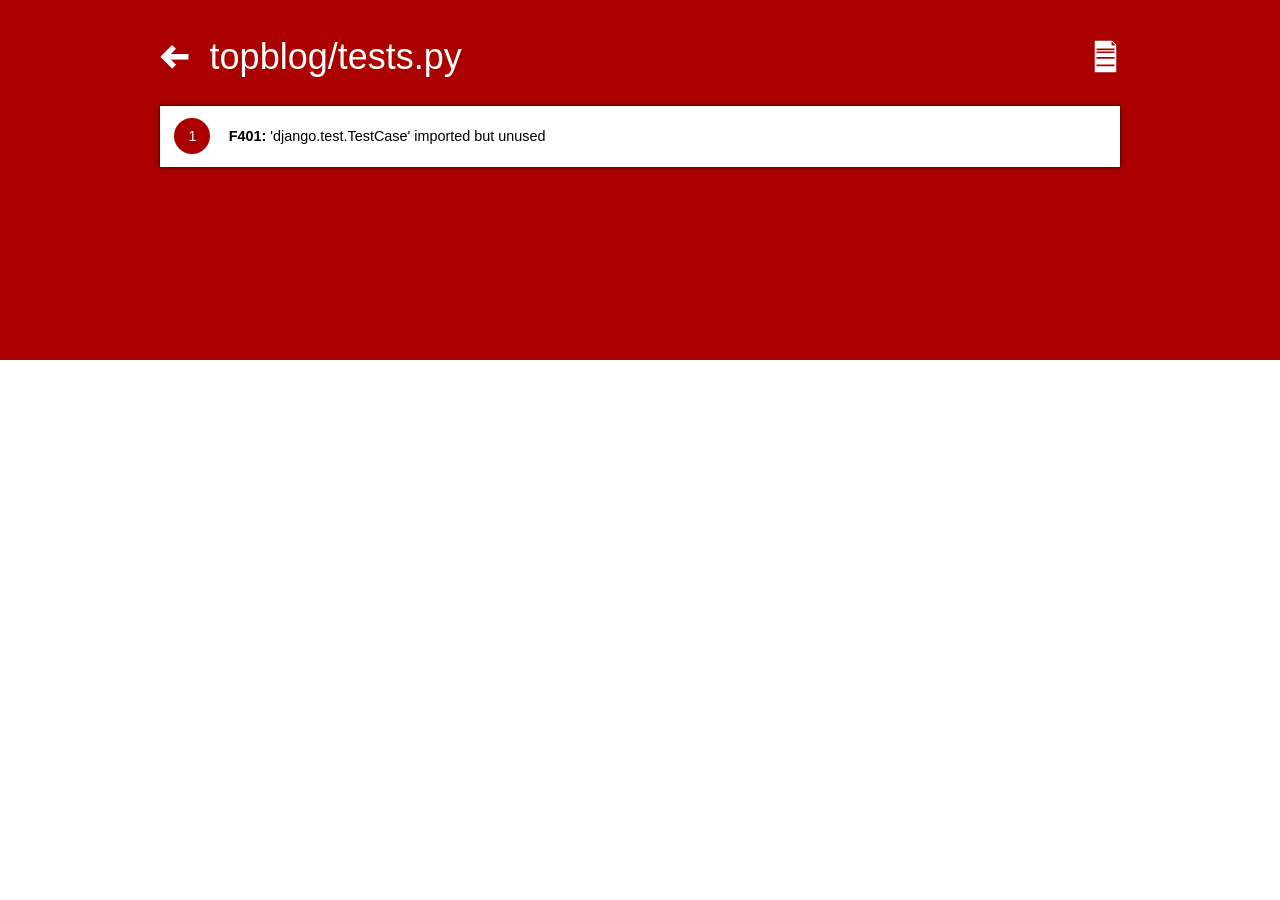
<file: flake8_report/topblog.tests.report.html>
<!DOCTYPE html>
<html>
   <head>
      <title>flake8 violations: topblog/tests.py</title>
      <meta http-equiv="Content-Type" value="text/html; charset=UTF-8">
      <link rel="stylesheet" href="styles.css">
<script>
function bindHandler(link) {
   var code = link.getAttribute('data-code');
   var key = location.pathname + '#' + code;

   var ul = link.parentNode.querySelector('.details');
   if (sessionStorage[key] != 'open') {
      ul.style.display = 'none';
   }
   link.addEventListener('click', function (event) {
      if (!ul.style.display || ul.style.display == 'none') {
         ul.style.display = 'block';
         sessionStorage[key] = 'open';
      } else {
         ul.style.display = 'none';
         sessionStorage[key] = 'closed';
      }
   });
}

window.addEventListener('DOMContentLoaded', function () {
   var links = document.querySelectorAll('#index > li > a');
   for (var i = 0; i < links.length; i++) {
      bindHandler(links[i]);
   }
});
</script>
   </head>
   <body>
      <div id="masthead" class="sev-1"></div>
      <div id="page">
         <p id="srclink">
            <a title="View full annotated source"
               href="topblog.tests.source.html">
               <img src="file.svg" alt="&#x2261;">
            </a></p>
         <h1>
            <a href="index.html">
               <img src="back.svg" alt="&#x2B05;">
               topblog/tests.py
            </a>
         </h1>

         <ul id="index">
         
         <li>
            <a data-code="F401">
               <span class="count sev-1">
                  1
               </span>
               <strong>F401:</strong> 'django.test.TestCase' imported but unused
               
            </a>
            <ul class="details">
            <li>
               
               <a href="topblog.tests.source.html#l1">
                  <tt><i>1</i> <span class="kn">from</span> <span class="nn">django.test</span> <span class="kn">import</span> <span class="n">TestCase</span></tt>
               </a>
            </li>
            </ul>
         </li>
         
         </ul>
      </div>
   </body>
</html>
</file>
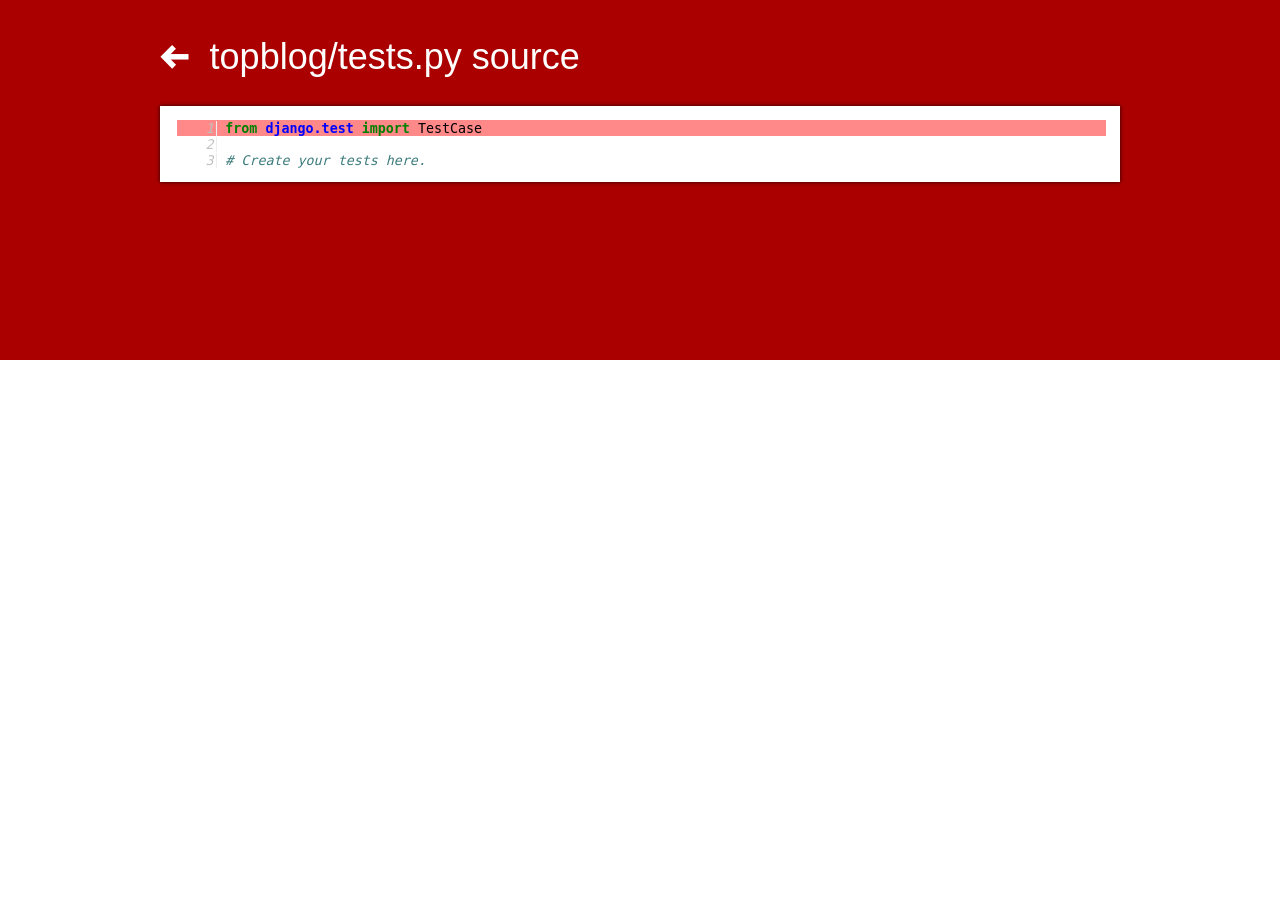
<file: flake8_report/topblog.tests.source.html>
<!DOCTYPE html>
<html>
   <head>
      <title>topblog/tests.py - flake8 annotated source</title>
      <meta http-equiv="Content-Type" value="text/html; charset=UTF-8">
      <link rel="stylesheet" href="styles.css">
   </head>
   <body>
      <div id="masthead" class="sev-1"></div>
      <div id="page">
         <h1>
            <a href="topblog.tests.report.html">
               <img src="back.svg" alt="&#x2B05;">
               topblog/tests.py source
            </a>
         </h1>

         <div id="doc">
            <div id="l1"
               class="code sev-1  le">
               <ul class="violations">
               
                  <li>
                     <span class="count sev-1">
                        F401
                     </span>
                     'django.test.TestCase' imported but unused</li>
               
               </ul><tt><i>1</i> <span class="kn">from</span> <span class="nn">django.test</span> <span class="kn">import</span> <span class="n">TestCase</span></tt>
            </div>
            <div id="l2"
               class="code sev- "><tt><i>2</i> &nbsp;</tt>
            </div>
            <div id="l3"
               class="code sev- "><tt><i>3</i> <span class="c1"># Create your tests here.</span></tt>
            </div>
            
         </div>
      </div>
   </body>
</html>
</file>
<file: flake8_report/styles.css>
html {
   font-family: sans-serif;
   font-size: 90%;
}

#masthead {
   position: fixed;
   left: 0;
   top: 0;
   right: 0;
   height: 40%;
}

h1, h2 {
   font-family: sans-serif;
   font-weight: normal;
}

h1 {
   color: white;
   font-size: 36px;
   margin-top: 1em;
}

h1 img {
   margin-right: 0.3em;
}

h2 {
   margin-top: 0;
}

h1 a {
   color: white;
}

#versions {
   color: rgba(255, 255, 255, 0.7);
}

#page {
   position: relative;
   max-width: 960px;
   margin: 0 auto;
}

#index {
   background-color: white;
   box-shadow: 0 0 4px rgba(0, 0, 0, 0.8);
   padding: 0;
   margin: 0;
}

#index li {
   list-style: none;
   margin: 0;
   padding: 1px 0;
}

#index li + li {
   border-top: solid silver 1px;
}

.details p {
   margin-left: 3em;
   color: #888;
}

#index a {
   display: block;
   padding: 0.8em 1em;
   cursor: pointer;
}

#index #all-good {
   padding: 1.4em 1em 0.8em;
}

#all-good .count .tick {
   font-size: 2em;
}

#all-good .count {
   float: left;
}

#all-good h2,
#all-good p {
   margin-left: 50px;
}

#index a:hover {
   background-color: #eee;
}

.count {
   display: inline-block;
   border-radius: 50%;
   text-align: center;
   width: 2.5em;
   line-height: 2.5em;
   height: 2.5em;
   color: white;
   margin-right: 1em;
}

.sev-1 {
   background-color: #a00;
}
.sev-2 {
   background-color: #b80;
}
.sev-3 {
   background-color: #28c;
}
.sev-4 {
   background-color: #383;
}

a {
   text-decoration: none;
}

#doc {
   background-color: white;
   margin: 1em 0;
   padding: 1em;
   padding-left: 1.2em;
   position: relative;
   box-shadow: 0 0 4px rgba(0, 0, 0, 0.8);
}

#doc pre {
   margin: 0;
   padding: 0.07em;
}

.violations {
   position: absolute;
   margin: 1.2em 0 0 3em;
   padding: 0.5em 1em;
   font-size: 14px;
   background-color: white;
   box-shadow: 0 0 4px rgba(0, 0, 0, 0.4);
   display: none;
}

.violations .count {
   font-size: 70%;
}

.violations li {
   padding: 0.1em 0.3em;
   list-style: none;
}

.line-violations::before {
   display: block;
   content: "";
   position: absolute;
   left: -1em;
   width: 14px;
   height: 14px;
   border-radius: 50%;
   background-color: red;
}

.code:hover .violations {
   display: block;
}

tt {
   white-space: pre-wrap;
   font-family: Consolas, monospace;
   font-size: 10pt;
}

tt i {
   color: silver;
   display: inline-block;
   text-align: right;
   width: 3em;
   box-sizing: border-box;
   height: 100%;
   border-right: solid #eee 1px;
   padding-right: 0.2em;
}

.le {
   background-color: #ffe8e8;
   cursor: pointer;
}

.le:hover {
   background-color: #fcc;
}

.details {
   clear: both;
}

#index .details {
   border-top-style: none;
   margin: 1em;
}

ul.details {
   margin-left: 0;
   padding-left: 0;
}

#index .details li {
   list-style: none;
   border-top-style: none;
   margin: 0.3em 0;
   padding: 0;
}

#srclink {
   float: right;
   font-size: 36px;
   margin: 0;
}

#srclink a {
   color: white;
}

#index .details a {
   padding: 0;
   color: inherit;
}

.le {
   background-color: #ffe8e8;
   cursor: pointer;
}

.le.sev-1 {
   background-color: #f88;
}
.le.sev-2 {
   background-color: #fda;
}
.le.sev-3 {
   background-color: #adf;
}

img {
   height: 1.2em;
   vertical-align: -0.35em;
}

pre { line-height: 125%; }
td.linenos .normal { color: inherit; background-color: transparent; padding-left: 5px; padding-right: 5px; }
span.linenos { color: inherit; background-color: transparent; padding-left: 5px; padding-right: 5px; }
td.linenos .special { color: #000000; background-color: #ffffc0; padding-left: 5px; padding-right: 5px; }
span.linenos.special { color: #000000; background-color: #ffffc0; padding-left: 5px; padding-right: 5px; }
.hll { background-color: #ffffcc }
.c { color: #3D7B7B; font-style: italic } /* Comment */
.err { border: 1px solid #FF0000 } /* Error */
.k { color: #008000; font-weight: bold } /* Keyword */
.o { color: #666666 } /* Operator */
.ch { color: #3D7B7B; font-style: italic } /* Comment.Hashbang */
.cm { color: #3D7B7B; font-style: italic } /* Comment.Multiline */
.cp { color: #9C6500 } /* Comment.Preproc */
.cpf { color: #3D7B7B; font-style: italic } /* Comment.PreprocFile */
.c1 { color: #3D7B7B; font-style: italic } /* Comment.Single */
.cs { color: #3D7B7B; font-style: italic } /* Comment.Special */
.gd { color: #A00000 } /* Generic.Deleted */
.ge { font-style: italic } /* Generic.Emph */
.ges { font-weight: bold; font-style: italic } /* Generic.EmphStrong */
.gr { color: #E40000 } /* Generic.Error */
.gh { color: #000080; font-weight: bold } /* Generic.Heading */
.gi { color: #008400 } /* Generic.Inserted */
.go { color: #717171 } /* Generic.Output */
.gp { color: #000080; font-weight: bold } /* Generic.Prompt */
.gs { font-weight: bold } /* Generic.Strong */
.gu { color: #800080; font-weight: bold } /* Generic.Subheading */
.gt { color: #0044DD } /* Generic.Traceback */
.kc { color: #008000; font-weight: bold } /* Keyword.Constant */
.kd { color: #008000; font-weight: bold } /* Keyword.Declaration */
.kn { color: #008000; font-weight: bold } /* Keyword.Namespace */
.kp { color: #008000 } /* Keyword.Pseudo */
.kr { color: #008000; font-weight: bold } /* Keyword.Reserved */
.kt { color: #B00040 } /* Keyword.Type */
.m { color: #666666 } /* Literal.Number */
.s { color: #BA2121 } /* Literal.String */
.na { color: #687822 } /* Name.Attribute */
.nb { color: #008000 } /* Name.Builtin */
.nc { color: #0000FF; font-weight: bold } /* Name.Class */
.no { color: #880000 } /* Name.Constant */
.nd { color: #AA22FF } /* Name.Decorator */
.ni { color: #717171; font-weight: bold } /* Name.Entity */
.ne { color: #CB3F38; font-weight: bold } /* Name.Exception */
.nf { color: #0000FF } /* Name.Function */
.nl { color: #767600 } /* Name.Label */
.nn { color: #0000FF; font-weight: bold } /* Name.Namespace */
.nt { color: #008000; font-weight: bold } /* Name.Tag */
.nv { color: #19177C } /* Name.Variable */
.ow { color: #AA22FF; font-weight: bold } /* Operator.Word */
.w { color: #bbbbbb } /* Text.Whitespace */
.mb { color: #666666 } /* Literal.Number.Bin */
.mf { color: #666666 } /* Literal.Number.Float */
.mh { color: #666666 } /* Literal.Number.Hex */
.mi { color: #666666 } /* Literal.Number.Integer */
.mo { color: #666666 } /* Literal.Number.Oct */
.sa { color: #BA2121 } /* Literal.String.Affix */
.sb { color: #BA2121 } /* Literal.String.Backtick */
.sc { color: #BA2121 } /* Literal.String.Char */
.dl { color: #BA2121 } /* Literal.String.Delimiter */
.sd { color: #BA2121; font-style: italic } /* Literal.String.Doc */
.s2 { color: #BA2121 } /* Literal.String.Double */
.se { color: #AA5D1F; font-weight: bold } /* Literal.String.Escape */
.sh { color: #BA2121 } /* Literal.String.Heredoc */
.si { color: #A45A77; font-weight: bold } /* Literal.String.Interpol */
.sx { color: #008000 } /* Literal.String.Other */
.sr { color: #A45A77 } /* Literal.String.Regex */
.s1 { color: #BA2121 } /* Literal.String.Single */
.ss { color: #19177C } /* Literal.String.Symbol */
.bp { color: #008000 } /* Name.Builtin.Pseudo */
.fm { color: #0000FF } /* Name.Function.Magic */
.vc { color: #19177C } /* Name.Variable.Class */
.vg { color: #19177C } /* Name.Variable.Global */
.vi { color: #19177C } /* Name.Variable.Instance */
.vm { color: #19177C } /* Name.Variable.Magic */
.il { color: #666666 } /* Literal.Number.Integer.Long */
</file>
